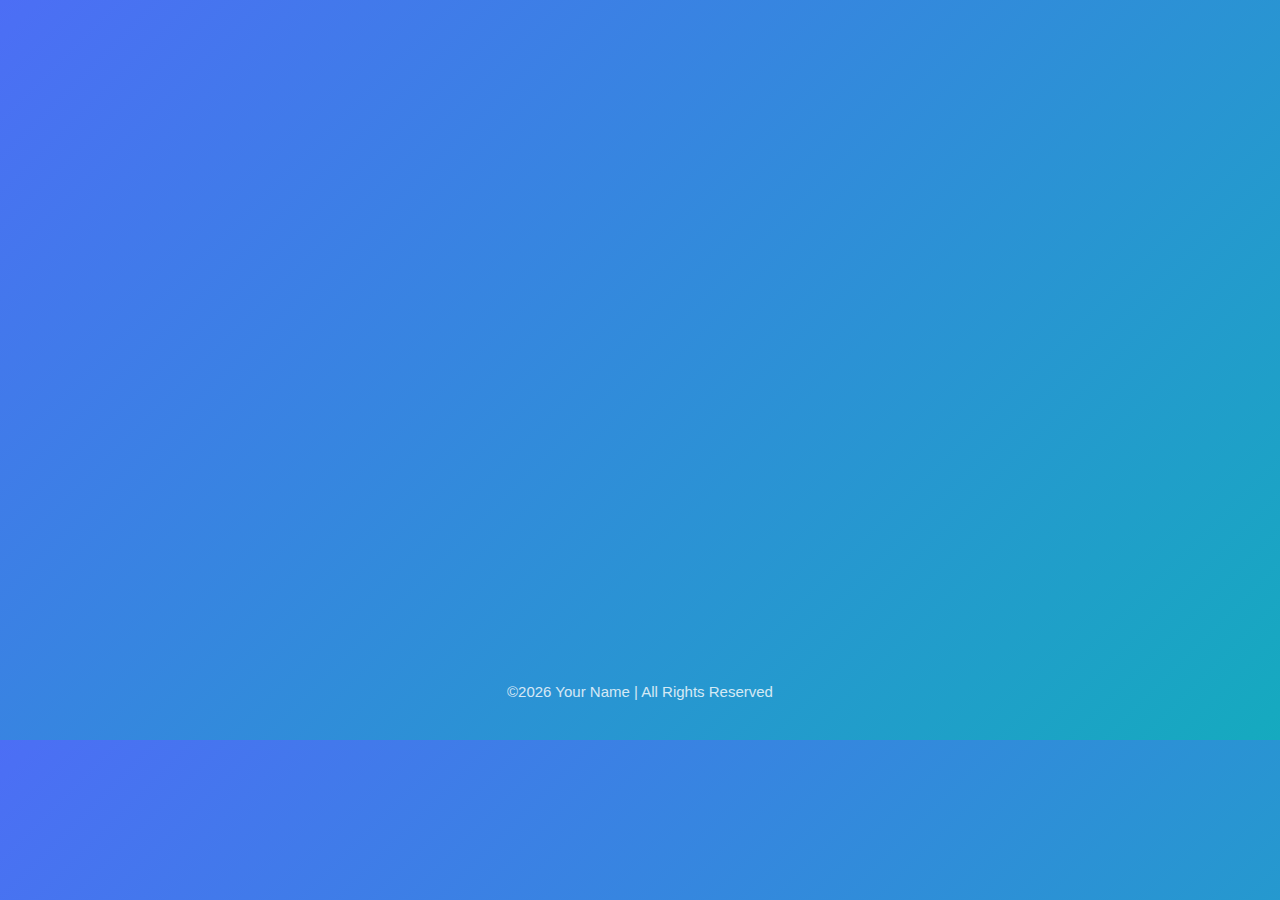
<file: index.html>
<!DOCTYPE html>
<html lang="en">
<head>
    <meta charset="UTF-8">
    <meta name="viewport" content="width=device-width, initial-scale=1.0">
    <title>Landing Page</title>
    <link rel="stylesheet" href="style.css">
</head>
<body>

    <!-- HERO SECTION -->
    <header class="hero">
        <h1>Welcome to SkillBoost 🚀</h1>
        <p>Learn new skills faster and grow your career today.</p>
        <button id="ctaBtn">Start Learning</button>
    </header>

    <!-- FEATURES SECTION -->
    <section class="features">
        <div class="feature">🔥 Hands-on Projects</div>
        <div class="feature">📘 Guided Courses</div>
        <div class="feature">💡 Real-time Feedback</div>
    </section>

    <!-- FOOTER -->
    <footer>
        <p>©2026 Your Name | All Rights Reserved</p>
    </footer>

<script src="script.js"></script>
</body>
</html>
</file>
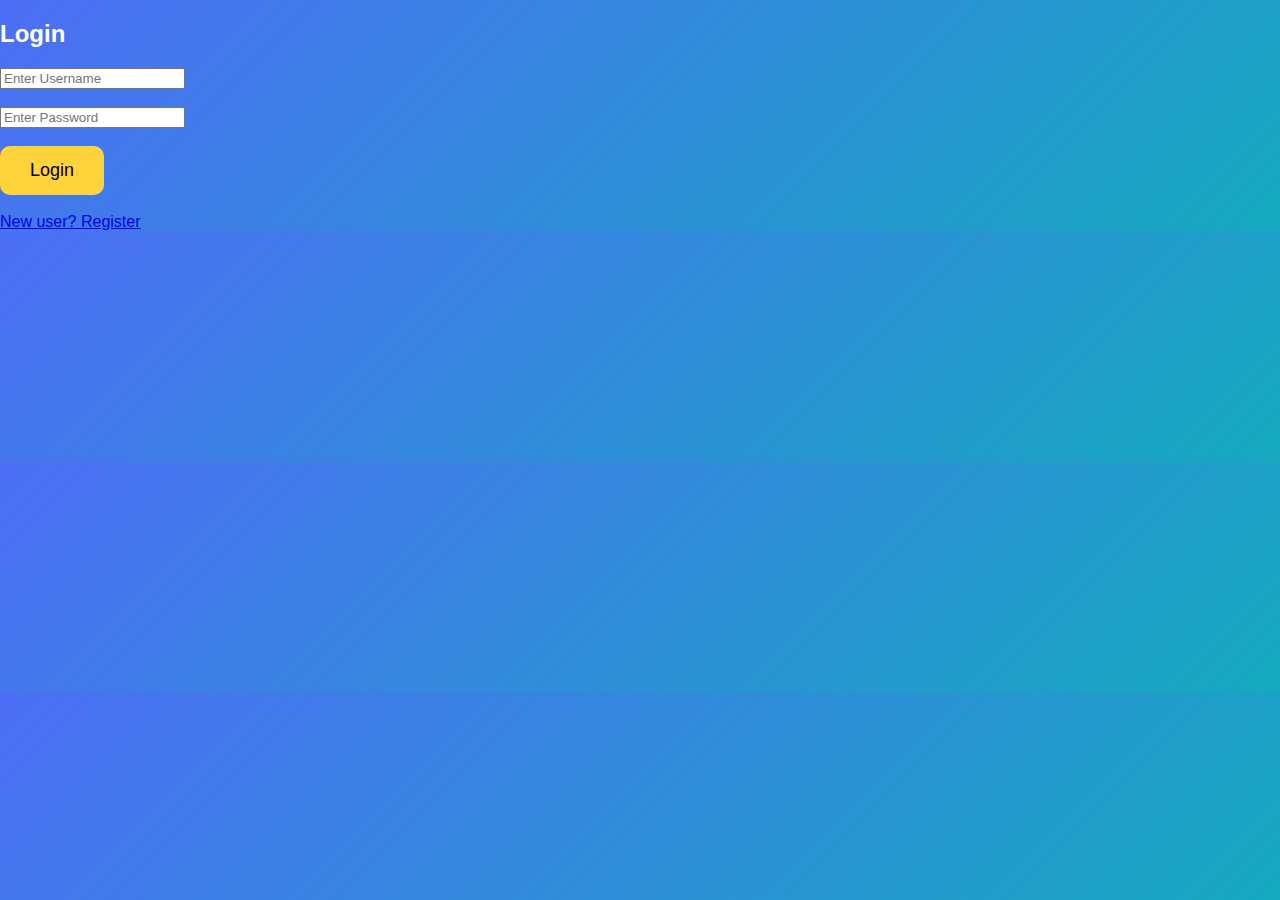
<file: home.html>
<!DOCTYPE html>
<html>
<head>
    
  <title>Home</title>
</head>
<body>

<script>
// block if not logged in
if(localStorage.getItem("loggedIn") !== "true"){
  window.location.href = "login.html";
}
</script>

<h2>Welcome to the Secure Page 🎉</h2>
<p>You are logged in successfully!</p>
<button onclick="logout()">Logout</button>

<script>
function logout(){
  localStorage.removeItem("loggedIn");
  window.location.href = "login.html";
}
</script>

</body>
</html>
</file>
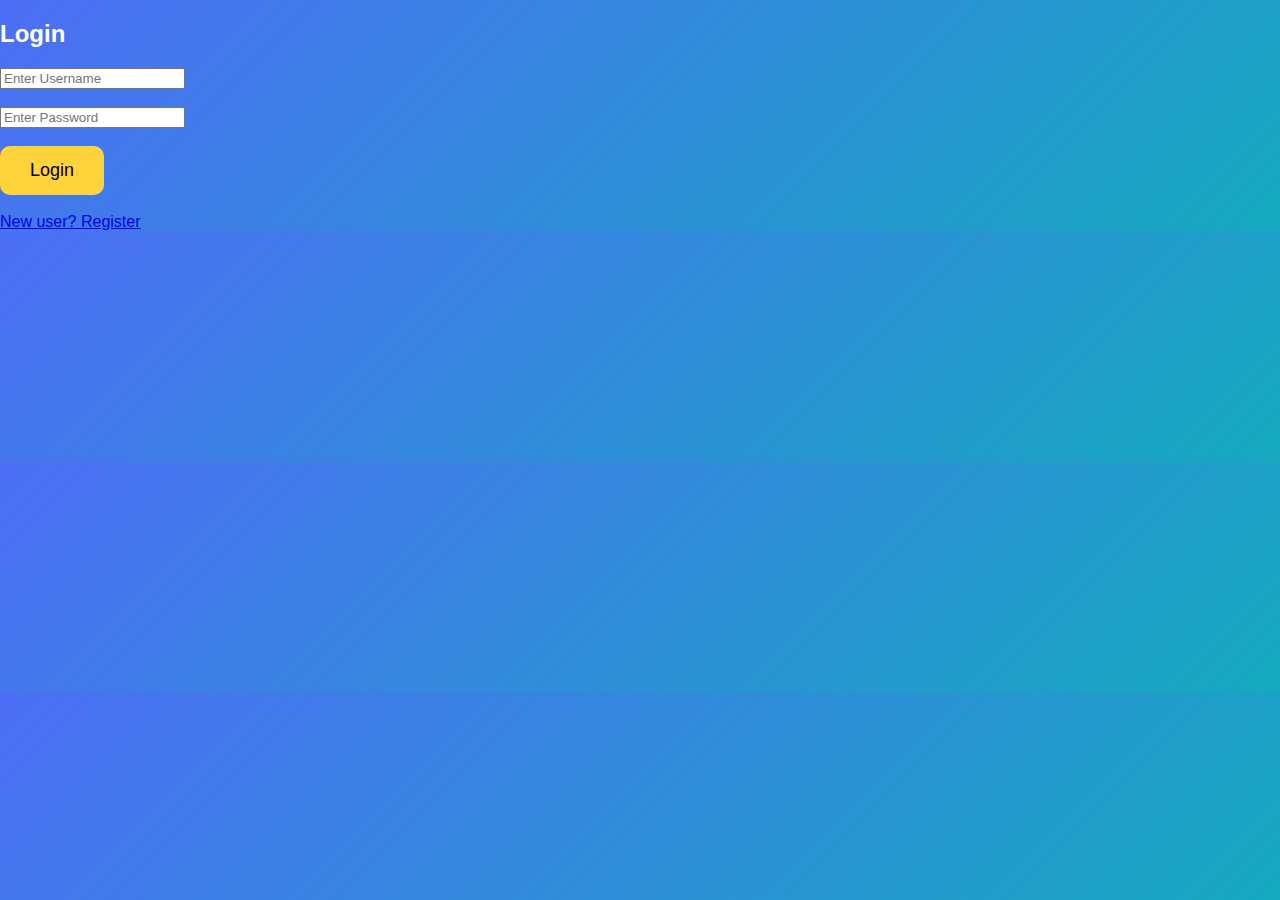
<file: login.html>
<!DOCTYPE html>
<html>
<head>
  <title>Login</title>
  <link rel="stylesheet" href="style.css">
</head>
<body>
  <h2>Login</h2>

  <input type="text" id="user" placeholder="Enter Username"><br><br>
  <input type="password" id="pass" placeholder="Enter Password"><br><br>

  <button onclick="login()">Login</button><br><br>
  <a href="register.html">New user? Register</a>

<script>
function login() {
  const storedUser = localStorage.getItem("username");
  const storedPass = localStorage.getItem("password");

  if(user.value === storedUser && pass.value === storedPass){
    localStorage.setItem("loggedIn", "true");
    window.location.href = "home.html";
  }
  else {
    alert("Invalid username or password");
  }
}
</script>

</body>
</html>
</file>
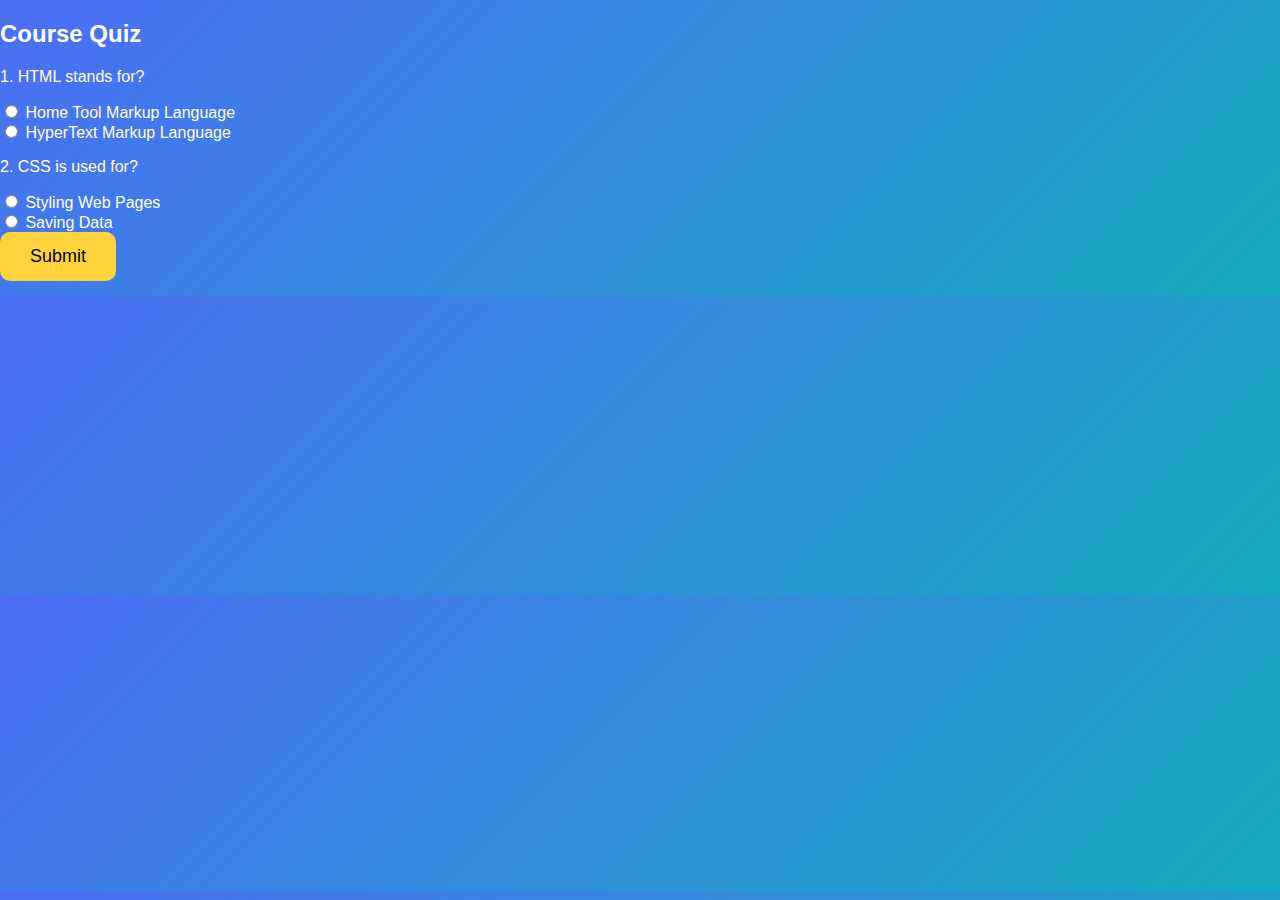
<file: quiz.html>
<!DOCTYPE html>
<html>
<head>
  <title>Online Learning | Quiz</title>
  <link rel="stylesheet" href="style.css">
</head>
<body onload="loadQuiz()">
<div class="container">
  <h2>Course Quiz</h2>

  <p>1. HTML stands for?</p>
  <input type="radio" name="q1" value="wrong"> Home Tool Markup Language<br>
  <input type="radio" name="q1" value="correct"> HyperText Markup Language<br>

  <p>2. CSS is used for?</p>
  <input type="radio" name="q2" value="correct"> Styling Web Pages<br>
  <input type="radio" name="q2" value="wrong"> Saving Data<br>

  <button onclick="submitQuiz()">Submit</button>
  <p id="result"></p>
</div>

<script src="script.js"></script>
</body>
</html>
</file>
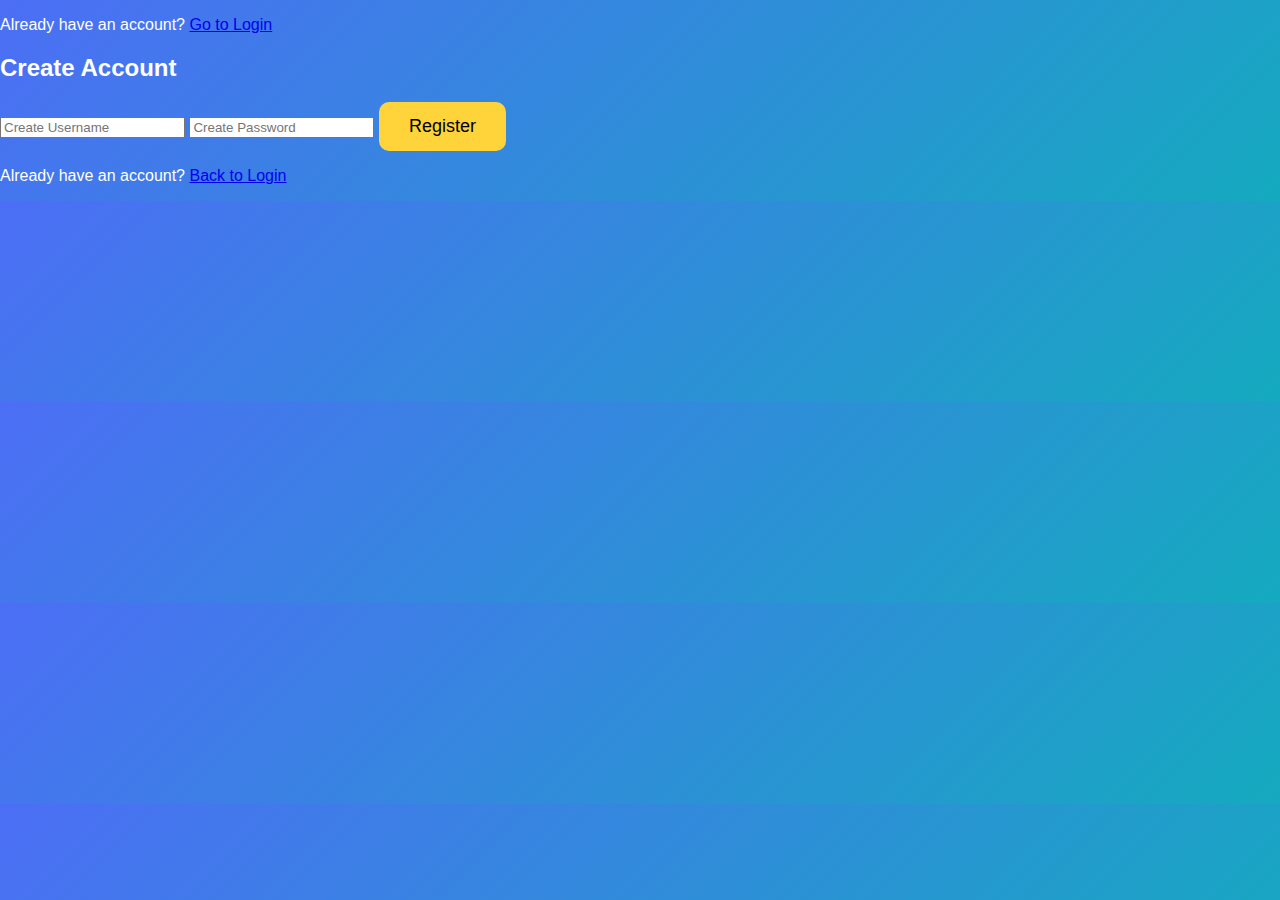
<file: register.html>
<!DOCTYPE html>
<html lang="en">
<head>
  <meta charset="UTF-8">
  <title>Register</title>
  <link rel="stylesheet" href="style.css">
  <p>
    Already have an account?
    <a href="index.html">Go to Login</a>
  </p>
</div>
</head>
<body>

<div class="container">
  <h2>Create Account</h2>

  <input type="text" id="newUser" placeholder="Create Username" required>
  <input type="password" id="newPass" placeholder="Create Password" required>

  <button onclick="register()">Register</button>

  <p>
    Already have an account?
    <a href="index.html">Back to Login</a>
  </p>
</div>

<script src="script.js"></script>
</body>
</html>
</file>
<file: style.css>
/* GENERAL PAGE STYLE */
body {
  margin: 0;
  font-family: "Poppins", sans-serif;
  color: white;
  background: linear-gradient(135deg, #4c6ef5, #15aabf);
}

/* HERO SECTION */
.hero {
  padding: 120px 20px;
  text-align: center;
  opacity: 0;
  transform: translateY(40px);
  animation: fadeIn 1.5s ease forwards;
}

.hero h1 {
  font-size: 48px;
  font-weight: 700;
  margin-bottom: 15px;
}

.hero p {
  font-size: 20px;
  margin-bottom: 30px;
}

button {
  font-size: 18px;
  padding: 14px 30px;
  border: none;
  border-radius: 10px;
  background: #ffd43b;
  color: black;
  cursor: pointer;
  transition: 0.3s ease;
}

button:hover {
  transform: scale(1.12);
}

/* FEATURES */
.features {
  display: flex;
  justify-content: center;
  gap: 25px;
  padding: 60px 20px;
}

.feature {
  background: rgba(255,255,255,0.2);
  padding: 25px 30px;
  border-radius: 12px;
  backdrop-filter: blur(5px);
  font-size: 18px;
  opacity: 0;
  animation: fadeUp 1s ease forwards;
}

/* Animation delays */
.feature:nth-child(1){ animation-delay: .4s; }
.feature:nth-child(2){ animation-delay: .7s; }
.feature:nth-child(3){ animation-delay: 1s; }

.feature:hover {
  transform: translateY(-8px);
  transition: 0.3s;
}

/* FOOTER */
footer {
  text-align: center;
  padding: 25px;
  font-size: 15px;
  opacity: 0.8;
}

/* ANIMATION KEYFRAMES */
@keyframes fadeIn {
  to { opacity: 1; transform: translateY(0); }
}

@keyframes fadeUp {
  from { opacity: 0; transform: translateY(20px); }
  to { opacity: 1; transform: translateY(0); }
}
</file>
